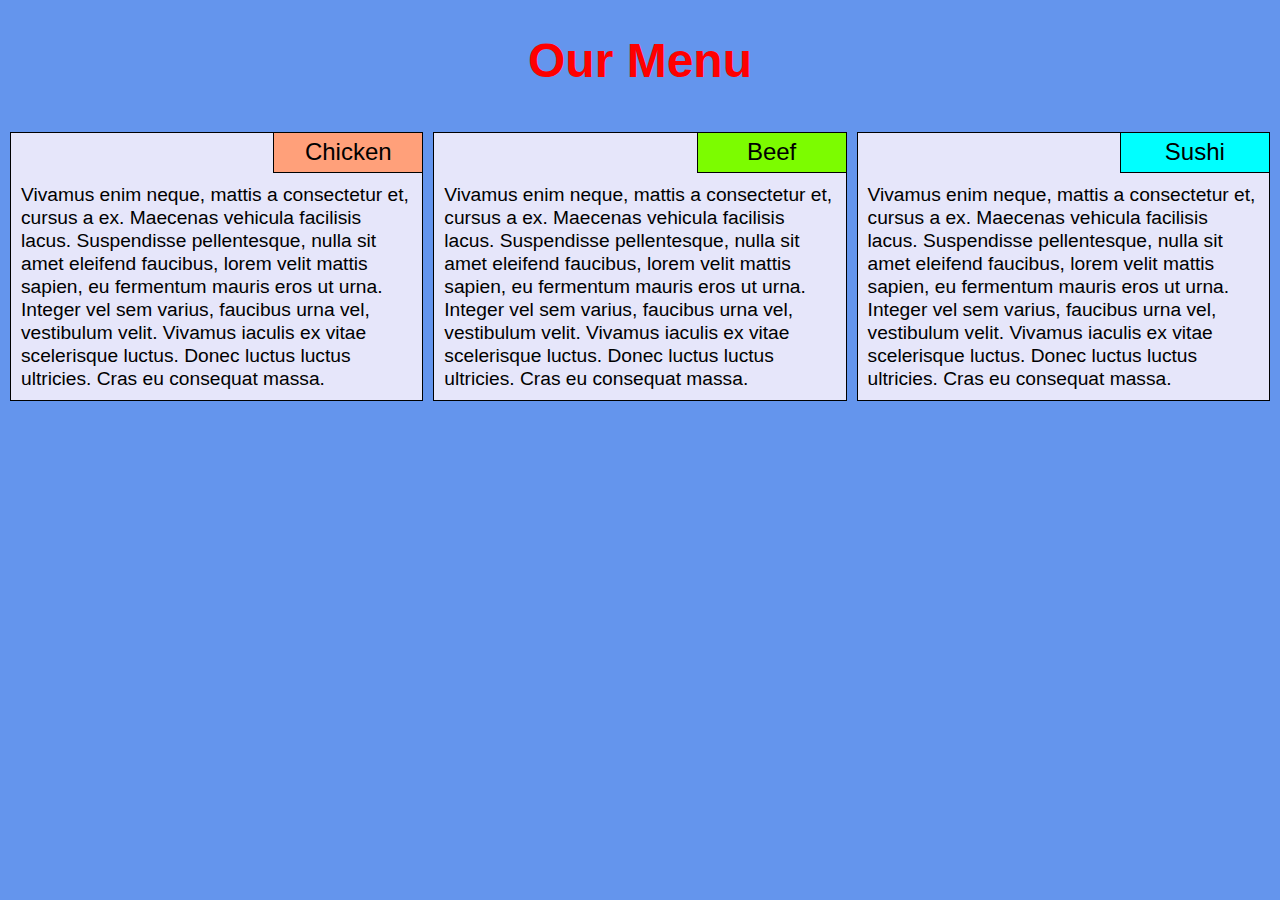
<file: module2-solution/index.html>
<!DOCTYPE html>
<html>
<head>
    <title>Assignment 2</title>
    <meta charset="utf-8" name="viewport" content="width-device-width,initial-scale=1">
    <link rel="stylesheet" href="css/style.css">
</head>
    
<body>
    <h1>Our Menu</h1>
    
    <div class="row">
        
    <div class="container col-lg-4 col-md-6 col-sm-12">
        <div class="a">
        <section>
        <div id="chicken"  class="sec-title">
            Chicken
        </div>
        <p>
            Vivamus enim neque, mattis a consectetur et, cursus a ex. Maecenas vehicula facilisis lacus. Suspendisse pellentesque, nulla sit amet eleifend faucibus, lorem velit mattis sapien, eu fermentum mauris eros ut urna. Integer vel sem varius, faucibus urna vel, vestibulum velit. Vivamus iaculis ex vitae scelerisque luctus. Donec luctus luctus ultricies. Cras eu consequat massa. 
        </p>
        </section>
        </div>
    </div>
        
    <div class="container col-lg-4 col-md-6 col-sm-12">
        <div class="a">
        <section>
        <div id="beef" class="sec-title">
           Beef
        </div>
        <p>
            Vivamus enim neque, mattis a consectetur et, cursus a ex. Maecenas vehicula facilisis lacus. Suspendisse pellentesque, nulla sit amet eleifend faucibus, lorem velit mattis sapien, eu fermentum mauris eros ut urna. Integer vel sem varius, faucibus urna vel, vestibulum velit. Vivamus iaculis ex vitae scelerisque luctus. Donec luctus luctus ultricies. Cras eu consequat massa. 
        </p>
        </section>
        </div>
    </div>
        
    <div class="container col-lg-4 col-md-12 col-sm-12">
        <div class="a">
        <section>
        <div id="sushi"  class="sec-title">
            Sushi
        </div>
        <p>
            Vivamus enim neque, mattis a consectetur et, cursus a ex. Maecenas vehicula facilisis lacus. Suspendisse pellentesque, nulla sit amet eleifend faucibus, lorem velit mattis sapien, eu fermentum mauris eros ut urna. Integer vel sem varius, faucibus urna vel, vestibulum velit. Vivamus iaculis ex vitae scelerisque luctus. Donec luctus luctus ultricies. Cras eu consequat massa. 
        </p>
        </section>
        </div>
    </div>
        
    </div>    
    
   
</body>
</html>
</file>
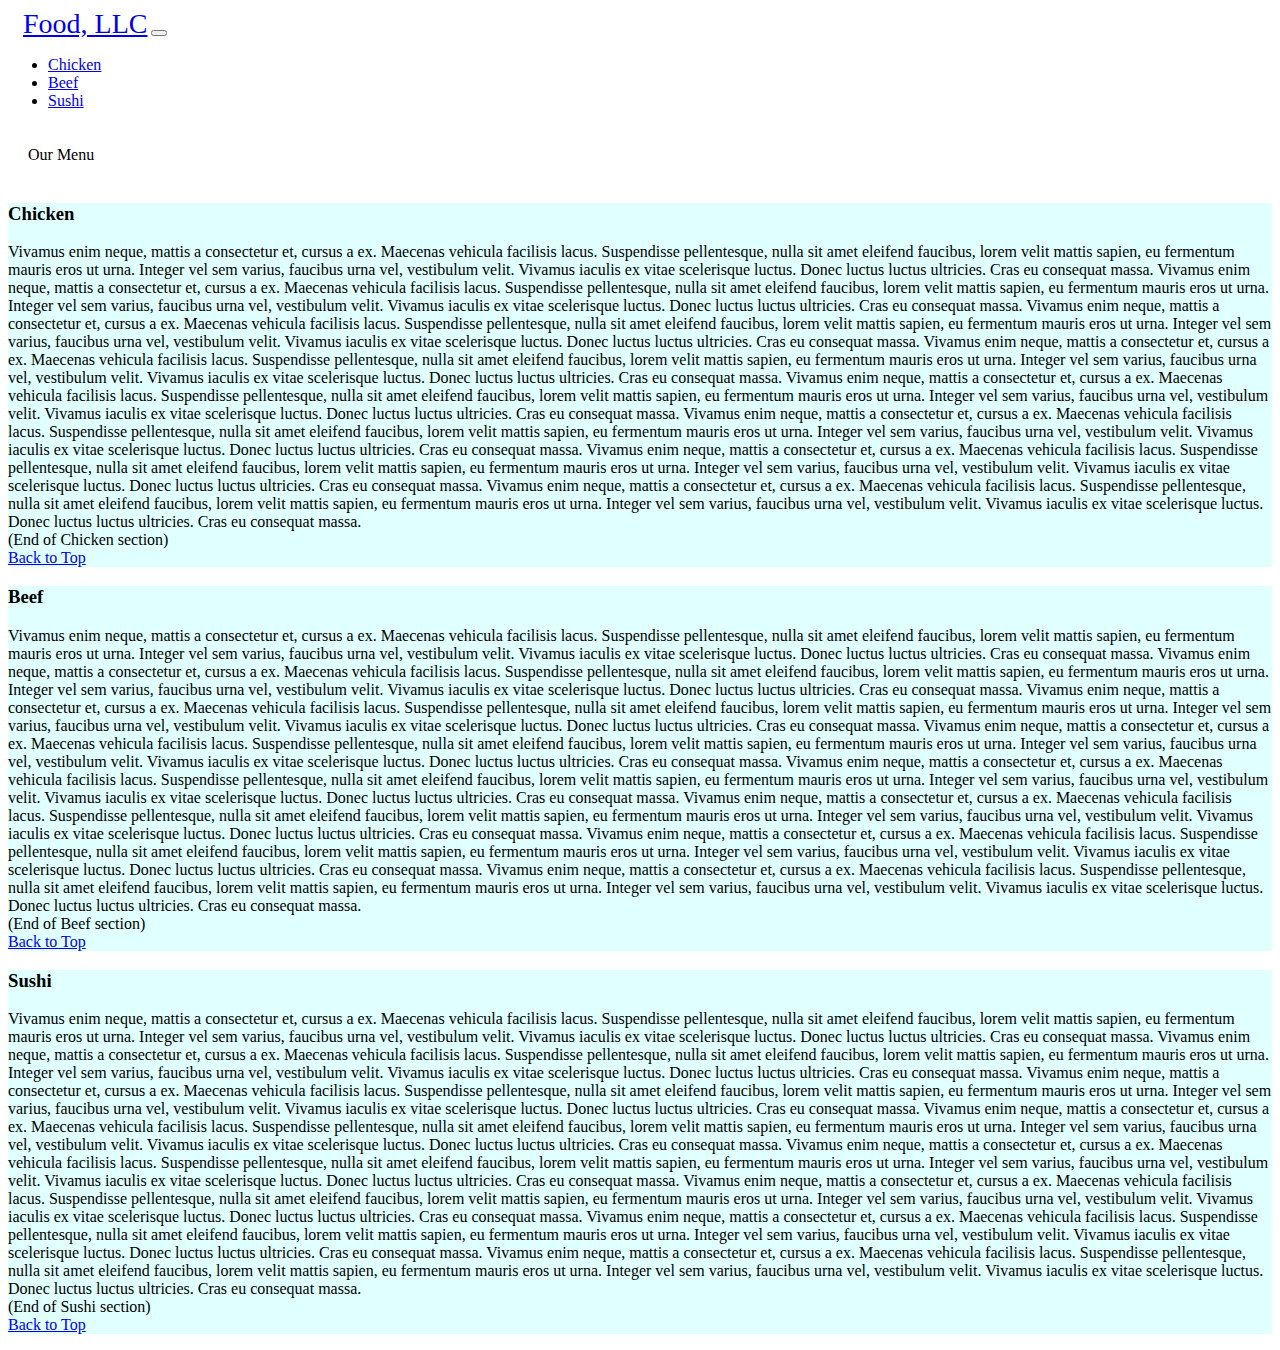
<file: module3-solution/index.html>
<!doctype html>
<html lang="en-us">
	<head>
	   <title>Assignment Solution 3</title>
	   <meta charset="UTF-8">
        <meta http-equiv="X-UA-Compatible" content="IE=edge">
        <meta name="viewport" content="width=device-width, initial-scale=1">
        
        <link rel="stylesheet" href="https://stackpath.bootstrapcdn.com/bootstrap/4.5.0/css/bootstrap.min.css" integrity="sha384-9aIt2nRpC12Uk9gS9baDl411NQApFmC26EwAOH8WgZl5MYYxFfc+NcPb1dKGj7Sk" crossorigin="anonymous">  
        <link rel="stylesheet" href="css/style.css">
        
    </head>
    <body>
        
        <nav class="navbar navbar-expand-lg navbar-dark bg-dark ">
            <a class="navbar-brand" href="#">Food, LLC</a>
            <button class="navbar-toggler d-block d-sm-none" type="button" data-toggle="collapse" data-target="#navbarNav" aria-controls="navbarNav" aria-expanded="false" aria-label="Toggle navigation">
                <span class="navbar-toggler-icon"></span>
            </button>
            
            <div class="collapse navbar-collapse" id="navbarNav">
                <ul class="navbar-nav d-block d-sm-none text-center">
                    <li class="nav-item">
                        <a class="nav-link" href="#chicken">Chicken</a>
                    </li>
                    <li class="nav-item">
                        <a class="nav-link" href="#beef">Beef</a>
                    </li>
                    <li class="nav-item">
                        <a class="nav-link" href="#sushi">Sushi</a>
                    </li>
                </ul>
            </div>
        
        </nav>
        
        <p class="text-center h1">Our Menu</p>
        
        <div class="container">
            <div class="row">
            <div class="col-md-4 col-sm-6 col-xs-12">
                <section class="a">   

                <h3 id="chicken" class="text-center">Chicken</h3>
            <p>
            Vivamus enim neque, mattis a consectetur et, cursus a ex. Maecenas vehicula facilisis lacus. Suspendisse pellentesque, nulla sit amet eleifend faucibus, lorem velit mattis sapien, eu fermentum mauris eros ut urna. Integer vel sem varius, faucibus urna vel, vestibulum velit. Vivamus iaculis ex vitae scelerisque luctus. Donec luctus luctus ultricies. Cras eu consequat massa. Vivamus enim neque, mattis a consectetur et, cursus a ex. Maecenas vehicula facilisis lacus. Suspendisse pellentesque, nulla sit amet eleifend faucibus, lorem velit mattis sapien, eu fermentum mauris eros ut urna. Integer vel sem varius, faucibus urna vel, vestibulum velit. Vivamus iaculis ex vitae scelerisque luctus. Donec luctus luctus ultricies. Cras eu consequat massa. Vivamus enim neque, mattis a consectetur et, cursus a ex. Maecenas vehicula facilisis lacus. Suspendisse pellentesque, nulla sit amet eleifend faucibus, lorem velit mattis sapien, eu fermentum mauris eros ut urna. Integer vel sem varius, faucibus urna vel, vestibulum velit. Vivamus iaculis ex vitae scelerisque luctus. Donec luctus luctus ultricies. Cras eu consequat massa. Vivamus enim neque, mattis a consectetur et, cursus a ex. Maecenas vehicula facilisis lacus. Suspendisse pellentesque, nulla sit amet eleifend faucibus, lorem velit mattis sapien, eu fermentum mauris eros ut urna. Integer vel sem varius, faucibus urna vel, vestibulum velit. Vivamus iaculis ex vitae scelerisque luctus. Donec luctus luctus ultricies. Cras eu consequat massa. Vivamus enim neque, mattis a consectetur et, cursus a ex. Maecenas vehicula facilisis lacus. Suspendisse pellentesque, nulla sit amet eleifend faucibus, lorem velit mattis sapien, eu fermentum mauris eros ut urna. Integer vel sem varius, faucibus urna vel, vestibulum velit. Vivamus iaculis ex vitae scelerisque luctus. Donec luctus luctus ultricies. Cras eu consequat massa. Vivamus enim neque, mattis a consectetur et, cursus a ex. Maecenas vehicula facilisis lacus. Suspendisse pellentesque, nulla sit amet eleifend faucibus, lorem velit mattis sapien, eu fermentum mauris eros ut urna. Integer vel sem varius, faucibus urna vel, vestibulum velit. Vivamus iaculis ex vitae scelerisque luctus. Donec luctus luctus ultricies. Cras eu consequat massa. Vivamus enim neque, mattis a consectetur et, cursus a ex. Maecenas vehicula facilisis lacus. Suspendisse pellentesque, nulla sit amet eleifend faucibus, lorem velit mattis sapien, eu fermentum mauris eros ut urna. Integer vel sem varius, faucibus urna vel, vestibulum velit. Vivamus iaculis ex vitae scelerisque luctus. Donec luctus luctus ultricies. Cras eu consequat massa. Vivamus enim neque, mattis a consectetur et, cursus a ex. Maecenas vehicula facilisis lacus. Suspendisse pellentesque, nulla sit amet eleifend faucibus, lorem velit mattis sapien, eu fermentum mauris eros ut urna. Integer vel sem varius, faucibus urna vel, vestibulum velit. Vivamus iaculis ex vitae scelerisque luctus. Donec luctus luctus ultricies. Cras eu consequat massa.<br>
            (End of Chicken section)<br><a href="#chicken">Back to Top</a>
            </p>
                </section>
            </div>
            
                
            
            <div class="col-md-4 col-sm-6 col-xs-12">
                <section class="a">  
                <h3 id="beef" class="text-center">Beef</h3>
            <p>
            Vivamus enim neque, mattis a consectetur et, cursus a ex. Maecenas vehicula facilisis lacus. Suspendisse pellentesque, nulla sit amet eleifend faucibus, lorem velit mattis sapien, eu fermentum mauris eros ut urna. Integer vel sem varius, faucibus urna vel, vestibulum velit. Vivamus iaculis ex vitae scelerisque luctus. Donec luctus luctus ultricies. Cras eu consequat massa. Vivamus enim neque, mattis a consectetur et, cursus a ex. Maecenas vehicula facilisis lacus. Suspendisse pellentesque, nulla sit amet eleifend faucibus, lorem velit mattis sapien, eu fermentum mauris eros ut urna. Integer vel sem varius, faucibus urna vel, vestibulum velit. Vivamus iaculis ex vitae scelerisque luctus. Donec luctus luctus ultricies. Cras eu consequat massa. Vivamus enim neque, mattis a consectetur et, cursus a ex. Maecenas vehicula facilisis lacus. Suspendisse pellentesque, nulla sit amet eleifend faucibus, lorem velit mattis sapien, eu fermentum mauris eros ut urna. Integer vel sem varius, faucibus urna vel, vestibulum velit. Vivamus iaculis ex vitae scelerisque luctus. Donec luctus luctus ultricies. Cras eu consequat massa. Vivamus enim neque, mattis a consectetur et, cursus a ex. Maecenas vehicula facilisis lacus. Suspendisse pellentesque, nulla sit amet eleifend faucibus, lorem velit mattis sapien, eu fermentum mauris eros ut urna. Integer vel sem varius, faucibus urna vel, vestibulum velit. Vivamus iaculis ex vitae scelerisque luctus. Donec luctus luctus ultricies. Cras eu consequat massa. Vivamus enim neque, mattis a consectetur et, cursus a ex. Maecenas vehicula facilisis lacus. Suspendisse pellentesque, nulla sit amet eleifend faucibus, lorem velit mattis sapien, eu fermentum mauris eros ut urna. Integer vel sem varius, faucibus urna vel, vestibulum velit. Vivamus iaculis ex vitae scelerisque luctus. Donec luctus luctus ultricies. Cras eu consequat massa. Vivamus enim neque, mattis a consectetur et, cursus a ex. Maecenas vehicula facilisis lacus. Suspendisse pellentesque, nulla sit amet eleifend faucibus, lorem velit mattis sapien, eu fermentum mauris eros ut urna. Integer vel sem varius, faucibus urna vel, vestibulum velit. Vivamus iaculis ex vitae scelerisque luctus. Donec luctus luctus ultricies. Cras eu consequat massa. Vivamus enim neque, mattis a consectetur et, cursus a ex. Maecenas vehicula facilisis lacus. Suspendisse pellentesque, nulla sit amet eleifend faucibus, lorem velit mattis sapien, eu fermentum mauris eros ut urna. Integer vel sem varius, faucibus urna vel, vestibulum velit. Vivamus iaculis ex vitae scelerisque luctus. Donec luctus luctus ultricies. Cras eu consequat massa. Vivamus enim neque, mattis a consectetur et, cursus a ex. Maecenas vehicula facilisis lacus. Suspendisse pellentesque, nulla sit amet eleifend faucibus, lorem velit mattis sapien, eu fermentum mauris eros ut urna. Integer vel sem varius, faucibus urna vel, vestibulum velit. Vivamus iaculis ex vitae scelerisque luctus. Donec luctus luctus ultricies. Cras eu consequat massa.<br>
            (End of Beef section)<br><a href="#beef">Back to Top</a>
            </p>
                </section>
            </div>
            
            
            <div class="col-md-4 col-sm-12 col-xs-12">
                <section class="a">  
                <h3 id="sushi" class="text-center">Sushi</h3>
            <p>
            Vivamus enim neque, mattis a consectetur et, cursus a ex. Maecenas vehicula facilisis lacus. Suspendisse pellentesque, nulla sit amet eleifend faucibus, lorem velit mattis sapien, eu fermentum mauris eros ut urna. Integer vel sem varius, faucibus urna vel, vestibulum velit. Vivamus iaculis ex vitae scelerisque luctus. Donec luctus luctus ultricies. Cras eu consequat massa. Vivamus enim neque, mattis a consectetur et, cursus a ex. Maecenas vehicula facilisis lacus. Suspendisse pellentesque, nulla sit amet eleifend faucibus, lorem velit mattis sapien, eu fermentum mauris eros ut urna. Integer vel sem varius, faucibus urna vel, vestibulum velit. Vivamus iaculis ex vitae scelerisque luctus. Donec luctus luctus ultricies. Cras eu consequat massa. Vivamus enim neque, mattis a consectetur et, cursus a ex. Maecenas vehicula facilisis lacus. Suspendisse pellentesque, nulla sit amet eleifend faucibus, lorem velit mattis sapien, eu fermentum mauris eros ut urna. Integer vel sem varius, faucibus urna vel, vestibulum velit. Vivamus iaculis ex vitae scelerisque luctus. Donec luctus luctus ultricies. Cras eu consequat massa. Vivamus enim neque, mattis a consectetur et, cursus a ex. Maecenas vehicula facilisis lacus. Suspendisse pellentesque, nulla sit amet eleifend faucibus, lorem velit mattis sapien, eu fermentum mauris eros ut urna. Integer vel sem varius, faucibus urna vel, vestibulum velit. Vivamus iaculis ex vitae scelerisque luctus. Donec luctus luctus ultricies. Cras eu consequat massa. Vivamus enim neque, mattis a consectetur et, cursus a ex. Maecenas vehicula facilisis lacus. Suspendisse pellentesque, nulla sit amet eleifend faucibus, lorem velit mattis sapien, eu fermentum mauris eros ut urna. Integer vel sem varius, faucibus urna vel, vestibulum velit. Vivamus iaculis ex vitae scelerisque luctus. Donec luctus luctus ultricies. Cras eu consequat massa. Vivamus enim neque, mattis a consectetur et, cursus a ex. Maecenas vehicula facilisis lacus. Suspendisse pellentesque, nulla sit amet eleifend faucibus, lorem velit mattis sapien, eu fermentum mauris eros ut urna. Integer vel sem varius, faucibus urna vel, vestibulum velit. Vivamus iaculis ex vitae scelerisque luctus. Donec luctus luctus ultricies. Cras eu consequat massa. Vivamus enim neque, mattis a consectetur et, cursus a ex. Maecenas vehicula facilisis lacus. Suspendisse pellentesque, nulla sit amet eleifend faucibus, lorem velit mattis sapien, eu fermentum mauris eros ut urna. Integer vel sem varius, faucibus urna vel, vestibulum velit. Vivamus iaculis ex vitae scelerisque luctus. Donec luctus luctus ultricies. Cras eu consequat massa. Vivamus enim neque, mattis a consectetur et, cursus a ex. Maecenas vehicula facilisis lacus. Suspendisse pellentesque, nulla sit amet eleifend faucibus, lorem velit mattis sapien, eu fermentum mauris eros ut urna. Integer vel sem varius, faucibus urna vel, vestibulum velit. Vivamus iaculis ex vitae scelerisque luctus. Donec luctus luctus ultricies. Cras eu consequat massa.<br>
            (End of Sushi section)<br><a href="#sushi">Back to Top</a>
            </p>
                </section>
        </div>
                
            </div>
        </div>    
        
    
        
        
        <script src="../js/jquery-3.5.1.min.js"></script>
        <script src="../js/bootstrap.min.js"></script>
        
        
    </body>
</html>
</file>
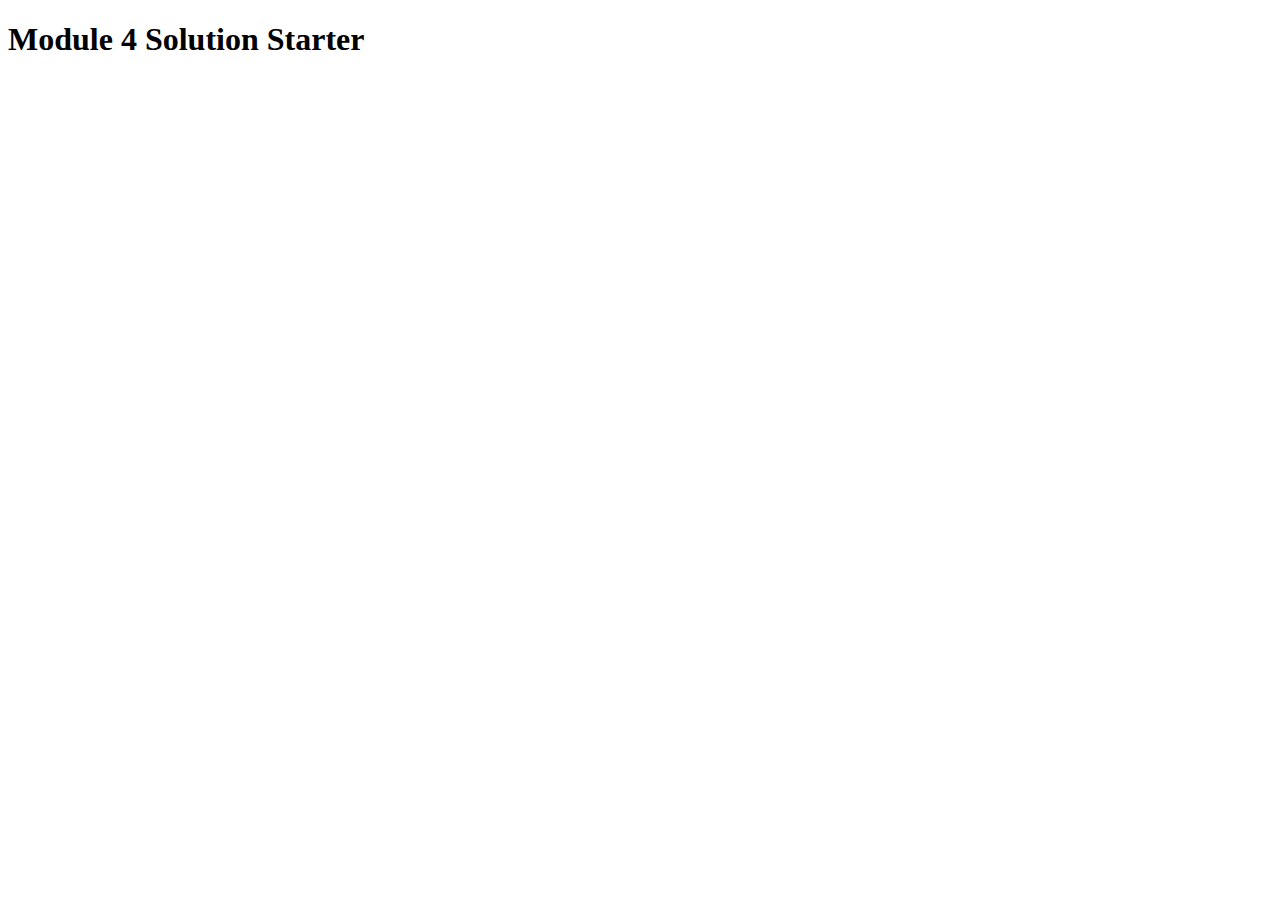
<file: module4-solution/index.html>
<!DOCTYPE html>
<html>
<head>
  <meta charset="utf-8">
  <title>Module 4 Solution Starter</title>
  <script>
    var names = []; // DO NOT REMOVE
  </script>
  <script src="SpeakHello.js"></script>
  <script src="SpeakGoodBye.js"></script>
  <script src="script.js"></script>
</head>
<body>
  <h1>Module 4 Solution Starter</h1>
</body>
</html>
</file>
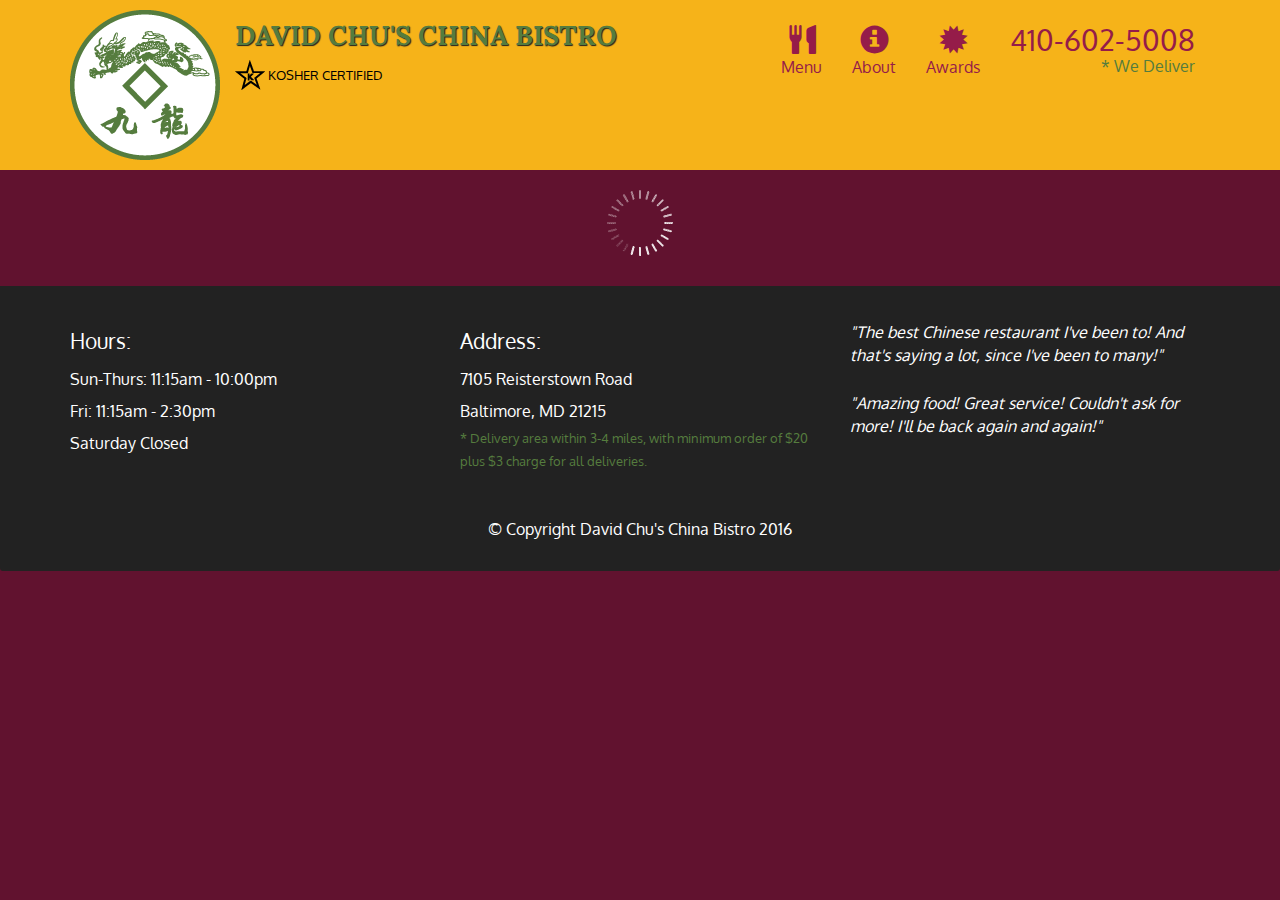
<file: module5-solution/index.html>
<!doctype html>
<html lang="en">
  <head>
    <meta charset="utf-8">
    <meta http-equiv="X-UA-Compatible" content="IE=edge">
    <meta name="viewport" content="width=device-width, initial-scale=1">
    <title>David Chu's China Bistro</title>
    <link rel="stylesheet" href="css/bootstrap.min.css">
    <link rel="stylesheet" href="css/styles.css">
    <link href='https://fonts.googleapis.com/css?family=Oxygen:400,300,700' rel='stylesheet' type='text/css'>
    <link href='https://fonts.googleapis.com/css?family=Lora' rel='stylesheet' type='text/css'>
  </head>
<body>
  <header>
    <nav id="header-nav" class="navbar navbar-default">
      <div class="container">
        <div class="navbar-header">
          <a href="index.html" class="pull-left visible-md visible-lg">
            <div id="logo-img" alt="Logo image"></div>
          </a>

          <div class="navbar-brand">
            <a href="index.html"><h1>David Chu's China Bistro</h1></a>
            <p>
              <img src="images/star-k-logo.png" alt="Kosher certification">
              <span>Kosher Certified</span>
            </p>
          </div>

          <button id="navbarToggle" type="button" class="navbar-toggle collapsed" data-toggle="collapse" data-target="#collapsable-nav" aria-expanded="false">
            <span class="sr-only">Toggle navigation</span>
            <span class="icon-bar"></span>
            <span class="icon-bar"></span>
            <span class="icon-bar"></span>
          </button>
        </div>
        
        <div id="collapsable-nav" class="collapse navbar-collapse">
           <ul id="nav-list" class="nav navbar-nav navbar-right">
            <li id="navHomeButton" class="visible-xs active">
              <a href="index.html">
                <span class="glyphicon glyphicon-home"></span> Home</a>
            </li>
            <li id="navMenuButton">
              <a href="#" onclick="$dc.loadMenuCategories();">
                <span class="glyphicon glyphicon-cutlery"></span><br class="hidden-xs"> Menu</a>
            </li>
            <li>
              <a href="#">
                <span class="glyphicon glyphicon-info-sign"></span><br class="hidden-xs"> About</a>
            </li>
            <li>
              <a href="#">
                <span class="glyphicon glyphicon-certificate"></span><br class="hidden-xs"> Awards</a>
            </li>
            <li id="phone" class="hidden-xs">
              <a href="tel:410-602-5008">
                <span>410-602-5008</span></a><div>* We Deliver</div>
            </li>
          </ul><!-- #nav-list -->
        </div><!-- .collapse .navbar-collapse -->
      </div><!-- .container -->
    </nav><!-- #header-nav -->
  </header>

  <div id="call-btn" class="visible-xs">
    <a class="btn" href="tel:410-602-5008">
    <span class="glyphicon glyphicon-earphone"></span>
    410-602-5008
    </a>
  </div>
  <div id="xs-deliver" class="text-center visible-xs">* We Deliver</div>

  <div id="main-content" class="container"></div>

  <footer class="panel-footer">
    <div class="container">
      <div class="row">
        <section id="hours" class="col-sm-4">
          <span>Hours:</span><br>
          Sun-Thurs: 11:15am - 10:00pm<br>
          Fri: 11:15am - 2:30pm<br>
          Saturday Closed
          <hr class="visible-xs">
        </section>
        <section id="address" class="col-sm-4">
          <span>Address:</span><br>
          7105 Reisterstown Road<br>
          Baltimore, MD 21215
          <p>* Delivery area within 3-4 miles, with minimum order of $20 plus $3 charge for all deliveries.</p>
          <hr class="visible-xs">
        </section>
        <section id="testimonials" class="col-sm-4">
          <p>"The best Chinese restaurant I've been to! And that's saying a lot, since I've been to many!"</p>
          <p>"Amazing food! Great service! Couldn't ask for more! I'll be back again and again!"</p>
        </section>
      </div>
      <div class="text-center">&copy; Copyright David Chu's China Bistro 2016</div>
    </div>
  </footer>

  <!-- jQuery (Bootstrap JS plugins depend on it) -->
  <script src="js/jquery-2.1.4.min.js"></script>
  <script src="js/bootstrap.min.js"></script>
  <script src="js/ajax-utils.js"></script>
  <script src="js/script.js"></script>
</body>
</html>
</file>
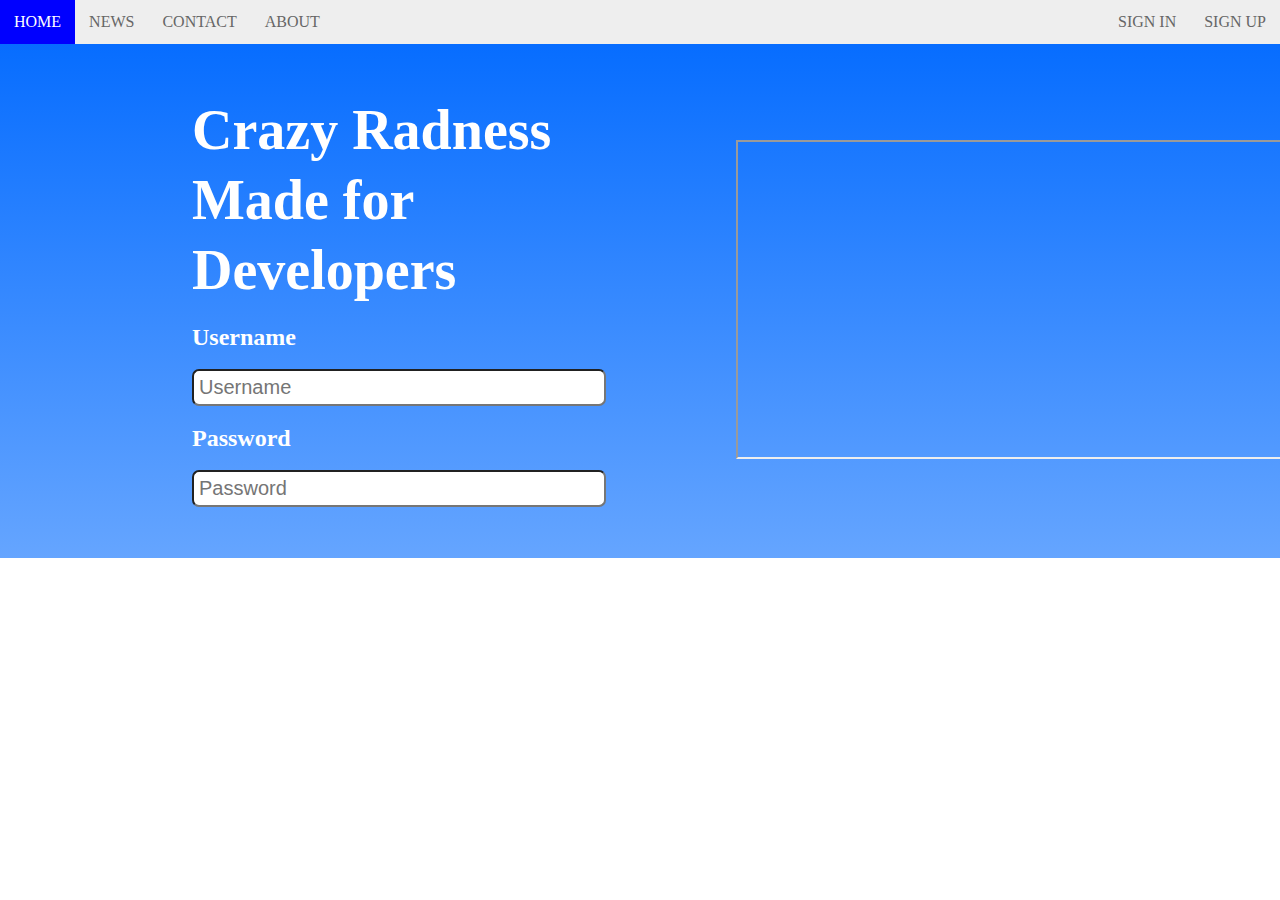
<file: site/index.html>
<!doctype html>
<html lang="en">

<head>
    <title>My Css Website</title>
    <link rel="stylesheet" href="style.css">
</head>
    
<body>
    <nav>
        <ul class="topnav" id="dropdownClick">
            <li><a href="#home">Home</a></li>
            <li><a href="#news">News</a></li>
            <li><a href="#contact">Contact</a></li>
            <li><a href="#about">About</a></li>
            <li class="topnav-right"><a href="#signup">Sign Up</a></li>
            <li class="topnav-right"><a href="#signin">Sign In</a></li>
            <li class="dropdownIcon"><a href="javascript:void(0);" onclick="dropdownMenu()">&#9776;</a></li>
              
        </ul>
    </nav>
    
    
    <div class="container" id="section-1-gradient">
        <div class="row">
            <div class="col-6">
                <div class="leftside-col">
                    <h1 class="large">Crazy Radness</h1>
                    <h1 class="large">Made for Developers</h1>
                </div>
                <form>
                    <div class="leftside-col">
                        <h2>Username</h2>
                        <input class="inputbox" name="username" type="text" placeholder="Username">
                        <h2>Password</h2>
                        <input class="inputbox" name="password" type="text" placeholder="Password">
                    </div>
                </form>
            </div>
            
            
            <div class="col-6">
                <div class="rightside-col">
                    <div class="videoContainer">
                        <iframe width="560" height="315" frameborder="1">
                        </iframe>
                    </div>
                </div>
            </div>
        </div>
    </div>
    
    
    
    <script>
        function dropdownMenu(){
            var x = document.getElementById("dropdownClick");
            if(x.className == "topnav"){
                x.className += " responsive";
                /* change topnave to topnav.responsive*/
            }
            else{
                x.className = "topnav";
            }
        }
    </script>
    
</body>    

</html>
</file>
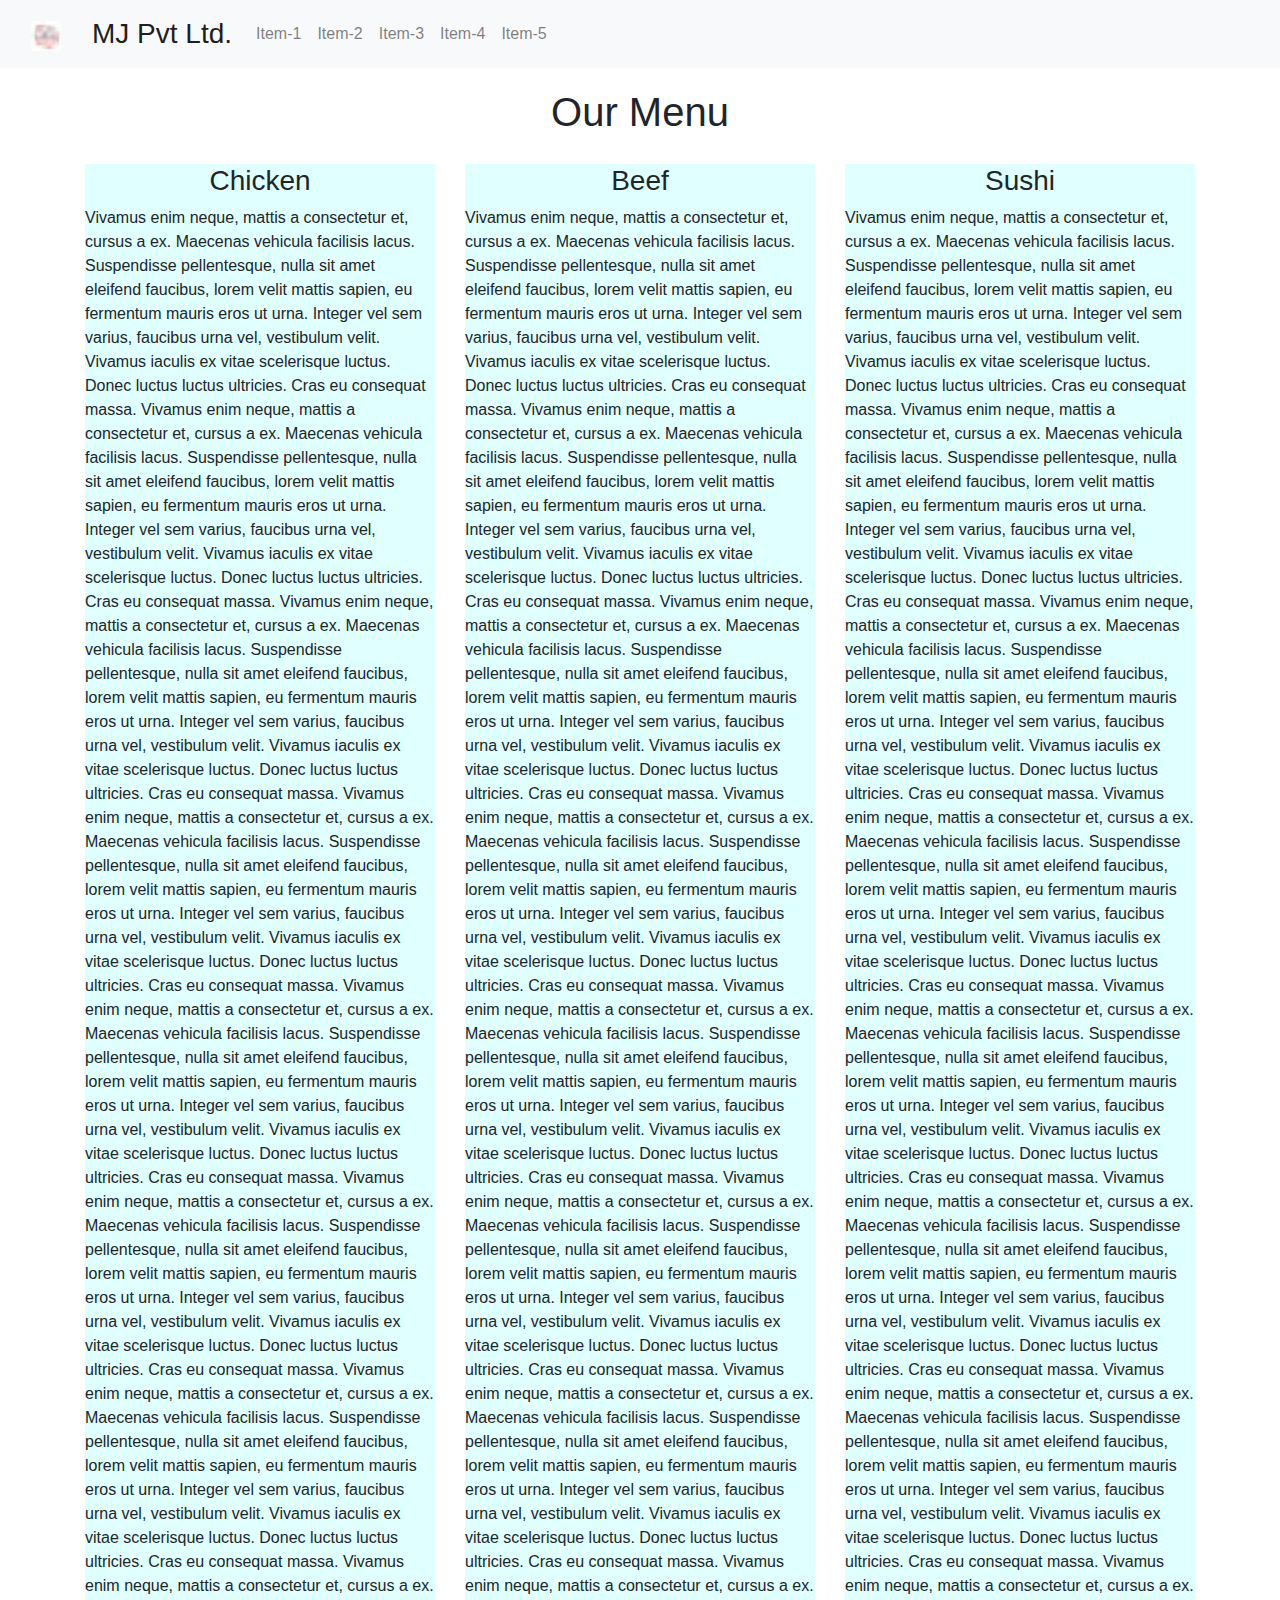
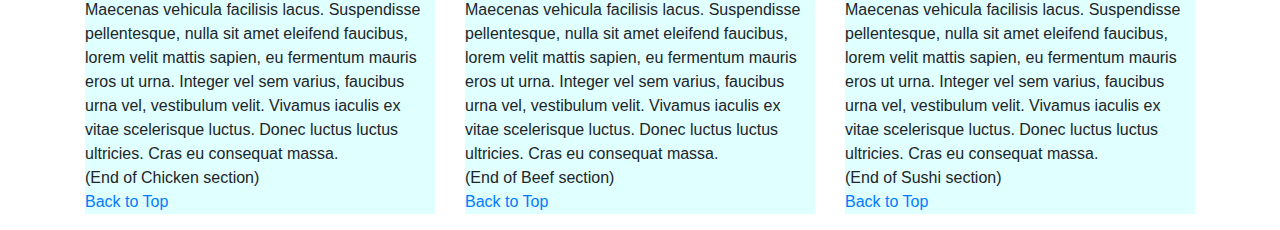
<file: Website/index.html>
<!doctype html>
<html lang="en-us">
	<head>
	   <title>Restaurant</title>
	   <meta charset="UTF-8">
        <meta http-equiv="X-UA-Compatible" content="IE=edge">
        <meta name="viewport" content="width=device-width, initial-scale=1">
        
        <link rel="stylesheet" href="../css/bootstrap.min.css">  
        <link rel="stylesheet" href="css/style.css">
        
    </head>
    <body>
        
        <nav class="navbar navbar-expand-lg navbar-light bg-light">
            <a class="navbar-brand" href="#">
            <img src="../restuarant/logo.jpg" width="30" height="30" alt="logo" loading="lazy">
            </a>
            <a class="navbar-brand" href="#">MJ Pvt Ltd.</a>
            <button class="navbar-toggler d-block d-md-none" type="button" data-toggle="collapse" data-target="#navBarNav" aria-controls="navBarNav" aria-expanded="false" aria-label="Toggle Navigation">
                <span class="navbar-toggler-icon"></span>
            </button>
            
            <div class="collapse navbar-collapse" id="navBarNav">
                <ul class="navbar-nav text-center mr-auto">
                    <li class="nav-item">
                        <a class="nav-link" href="#">Item-1</a>
                    </li>
                    <li class="nav-item">
                        <a class="nav-link" href="#">Item-2</a>
                    </li>
                    <li class="nav-item">
                        <a class="nav-link" href="#">Item-3</a>
                    </li>
                    <li class="nav-item">
                        <a class="nav-link" href="#">Item-4</a>
                    </li>
                    <li class="nav-item">
                        <a class="nav-link" href="#">Item-5</a>
                    </li>
                </ul>
            </div>
        </nav>
        
        <p class="text-center h1">Our Menu</p>
        
        <div class="container">
            <div class="row">
            <div class="col-md-4 col-sm-6 col-xs-12">
                <section class="a">   

                <h3 id="chicken" class="text-center">Chicken</h3>
            <p>
            Vivamus enim neque, mattis a consectetur et, cursus a ex. Maecenas vehicula facilisis lacus. Suspendisse pellentesque, nulla sit amet eleifend faucibus, lorem velit mattis sapien, eu fermentum mauris eros ut urna. Integer vel sem varius, faucibus urna vel, vestibulum velit. Vivamus iaculis ex vitae scelerisque luctus. Donec luctus luctus ultricies. Cras eu consequat massa. Vivamus enim neque, mattis a consectetur et, cursus a ex. Maecenas vehicula facilisis lacus. Suspendisse pellentesque, nulla sit amet eleifend faucibus, lorem velit mattis sapien, eu fermentum mauris eros ut urna. Integer vel sem varius, faucibus urna vel, vestibulum velit. Vivamus iaculis ex vitae scelerisque luctus. Donec luctus luctus ultricies. Cras eu consequat massa. Vivamus enim neque, mattis a consectetur et, cursus a ex. Maecenas vehicula facilisis lacus. Suspendisse pellentesque, nulla sit amet eleifend faucibus, lorem velit mattis sapien, eu fermentum mauris eros ut urna. Integer vel sem varius, faucibus urna vel, vestibulum velit. Vivamus iaculis ex vitae scelerisque luctus. Donec luctus luctus ultricies. Cras eu consequat massa. Vivamus enim neque, mattis a consectetur et, cursus a ex. Maecenas vehicula facilisis lacus. Suspendisse pellentesque, nulla sit amet eleifend faucibus, lorem velit mattis sapien, eu fermentum mauris eros ut urna. Integer vel sem varius, faucibus urna vel, vestibulum velit. Vivamus iaculis ex vitae scelerisque luctus. Donec luctus luctus ultricies. Cras eu consequat massa. Vivamus enim neque, mattis a consectetur et, cursus a ex. Maecenas vehicula facilisis lacus. Suspendisse pellentesque, nulla sit amet eleifend faucibus, lorem velit mattis sapien, eu fermentum mauris eros ut urna. Integer vel sem varius, faucibus urna vel, vestibulum velit. Vivamus iaculis ex vitae scelerisque luctus. Donec luctus luctus ultricies. Cras eu consequat massa. Vivamus enim neque, mattis a consectetur et, cursus a ex. Maecenas vehicula facilisis lacus. Suspendisse pellentesque, nulla sit amet eleifend faucibus, lorem velit mattis sapien, eu fermentum mauris eros ut urna. Integer vel sem varius, faucibus urna vel, vestibulum velit. Vivamus iaculis ex vitae scelerisque luctus. Donec luctus luctus ultricies. Cras eu consequat massa. Vivamus enim neque, mattis a consectetur et, cursus a ex. Maecenas vehicula facilisis lacus. Suspendisse pellentesque, nulla sit amet eleifend faucibus, lorem velit mattis sapien, eu fermentum mauris eros ut urna. Integer vel sem varius, faucibus urna vel, vestibulum velit. Vivamus iaculis ex vitae scelerisque luctus. Donec luctus luctus ultricies. Cras eu consequat massa. Vivamus enim neque, mattis a consectetur et, cursus a ex. Maecenas vehicula facilisis lacus. Suspendisse pellentesque, nulla sit amet eleifend faucibus, lorem velit mattis sapien, eu fermentum mauris eros ut urna. Integer vel sem varius, faucibus urna vel, vestibulum velit. Vivamus iaculis ex vitae scelerisque luctus. Donec luctus luctus ultricies. Cras eu consequat massa.<br>
            (End of Chicken section)<br><a href="#chicken">Back to Top</a>
            </p>
                </section>
            </div>
            
                
            
            <div class="col-md-4 col-sm-6 col-xs-12">
                <section class="a">  
                <h3 id="beef" class="text-center">Beef</h3>
            <p>
            Vivamus enim neque, mattis a consectetur et, cursus a ex. Maecenas vehicula facilisis lacus. Suspendisse pellentesque, nulla sit amet eleifend faucibus, lorem velit mattis sapien, eu fermentum mauris eros ut urna. Integer vel sem varius, faucibus urna vel, vestibulum velit. Vivamus iaculis ex vitae scelerisque luctus. Donec luctus luctus ultricies. Cras eu consequat massa. Vivamus enim neque, mattis a consectetur et, cursus a ex. Maecenas vehicula facilisis lacus. Suspendisse pellentesque, nulla sit amet eleifend faucibus, lorem velit mattis sapien, eu fermentum mauris eros ut urna. Integer vel sem varius, faucibus urna vel, vestibulum velit. Vivamus iaculis ex vitae scelerisque luctus. Donec luctus luctus ultricies. Cras eu consequat massa. Vivamus enim neque, mattis a consectetur et, cursus a ex. Maecenas vehicula facilisis lacus. Suspendisse pellentesque, nulla sit amet eleifend faucibus, lorem velit mattis sapien, eu fermentum mauris eros ut urna. Integer vel sem varius, faucibus urna vel, vestibulum velit. Vivamus iaculis ex vitae scelerisque luctus. Donec luctus luctus ultricies. Cras eu consequat massa. Vivamus enim neque, mattis a consectetur et, cursus a ex. Maecenas vehicula facilisis lacus. Suspendisse pellentesque, nulla sit amet eleifend faucibus, lorem velit mattis sapien, eu fermentum mauris eros ut urna. Integer vel sem varius, faucibus urna vel, vestibulum velit. Vivamus iaculis ex vitae scelerisque luctus. Donec luctus luctus ultricies. Cras eu consequat massa. Vivamus enim neque, mattis a consectetur et, cursus a ex. Maecenas vehicula facilisis lacus. Suspendisse pellentesque, nulla sit amet eleifend faucibus, lorem velit mattis sapien, eu fermentum mauris eros ut urna. Integer vel sem varius, faucibus urna vel, vestibulum velit. Vivamus iaculis ex vitae scelerisque luctus. Donec luctus luctus ultricies. Cras eu consequat massa. Vivamus enim neque, mattis a consectetur et, cursus a ex. Maecenas vehicula facilisis lacus. Suspendisse pellentesque, nulla sit amet eleifend faucibus, lorem velit mattis sapien, eu fermentum mauris eros ut urna. Integer vel sem varius, faucibus urna vel, vestibulum velit. Vivamus iaculis ex vitae scelerisque luctus. Donec luctus luctus ultricies. Cras eu consequat massa. Vivamus enim neque, mattis a consectetur et, cursus a ex. Maecenas vehicula facilisis lacus. Suspendisse pellentesque, nulla sit amet eleifend faucibus, lorem velit mattis sapien, eu fermentum mauris eros ut urna. Integer vel sem varius, faucibus urna vel, vestibulum velit. Vivamus iaculis ex vitae scelerisque luctus. Donec luctus luctus ultricies. Cras eu consequat massa. Vivamus enim neque, mattis a consectetur et, cursus a ex. Maecenas vehicula facilisis lacus. Suspendisse pellentesque, nulla sit amet eleifend faucibus, lorem velit mattis sapien, eu fermentum mauris eros ut urna. Integer vel sem varius, faucibus urna vel, vestibulum velit. Vivamus iaculis ex vitae scelerisque luctus. Donec luctus luctus ultricies. Cras eu consequat massa.<br>
            (End of Beef section)<br><a href="#beef">Back to Top</a>
            </p>
                </section>
            </div>
            
            
            <div class="col-md-4 col-sm-12 col-xs-12">
                <section class="a">  
                <h3 id="sushi" class="text-center">Sushi</h3>
            <p>
            Vivamus enim neque, mattis a consectetur et, cursus a ex. Maecenas vehicula facilisis lacus. Suspendisse pellentesque, nulla sit amet eleifend faucibus, lorem velit mattis sapien, eu fermentum mauris eros ut urna. Integer vel sem varius, faucibus urna vel, vestibulum velit. Vivamus iaculis ex vitae scelerisque luctus. Donec luctus luctus ultricies. Cras eu consequat massa. Vivamus enim neque, mattis a consectetur et, cursus a ex. Maecenas vehicula facilisis lacus. Suspendisse pellentesque, nulla sit amet eleifend faucibus, lorem velit mattis sapien, eu fermentum mauris eros ut urna. Integer vel sem varius, faucibus urna vel, vestibulum velit. Vivamus iaculis ex vitae scelerisque luctus. Donec luctus luctus ultricies. Cras eu consequat massa. Vivamus enim neque, mattis a consectetur et, cursus a ex. Maecenas vehicula facilisis lacus. Suspendisse pellentesque, nulla sit amet eleifend faucibus, lorem velit mattis sapien, eu fermentum mauris eros ut urna. Integer vel sem varius, faucibus urna vel, vestibulum velit. Vivamus iaculis ex vitae scelerisque luctus. Donec luctus luctus ultricies. Cras eu consequat massa. Vivamus enim neque, mattis a consectetur et, cursus a ex. Maecenas vehicula facilisis lacus. Suspendisse pellentesque, nulla sit amet eleifend faucibus, lorem velit mattis sapien, eu fermentum mauris eros ut urna. Integer vel sem varius, faucibus urna vel, vestibulum velit. Vivamus iaculis ex vitae scelerisque luctus. Donec luctus luctus ultricies. Cras eu consequat massa. Vivamus enim neque, mattis a consectetur et, cursus a ex. Maecenas vehicula facilisis lacus. Suspendisse pellentesque, nulla sit amet eleifend faucibus, lorem velit mattis sapien, eu fermentum mauris eros ut urna. Integer vel sem varius, faucibus urna vel, vestibulum velit. Vivamus iaculis ex vitae scelerisque luctus. Donec luctus luctus ultricies. Cras eu consequat massa. Vivamus enim neque, mattis a consectetur et, cursus a ex. Maecenas vehicula facilisis lacus. Suspendisse pellentesque, nulla sit amet eleifend faucibus, lorem velit mattis sapien, eu fermentum mauris eros ut urna. Integer vel sem varius, faucibus urna vel, vestibulum velit. Vivamus iaculis ex vitae scelerisque luctus. Donec luctus luctus ultricies. Cras eu consequat massa. Vivamus enim neque, mattis a consectetur et, cursus a ex. Maecenas vehicula facilisis lacus. Suspendisse pellentesque, nulla sit amet eleifend faucibus, lorem velit mattis sapien, eu fermentum mauris eros ut urna. Integer vel sem varius, faucibus urna vel, vestibulum velit. Vivamus iaculis ex vitae scelerisque luctus. Donec luctus luctus ultricies. Cras eu consequat massa. Vivamus enim neque, mattis a consectetur et, cursus a ex. Maecenas vehicula facilisis lacus. Suspendisse pellentesque, nulla sit amet eleifend faucibus, lorem velit mattis sapien, eu fermentum mauris eros ut urna. Integer vel sem varius, faucibus urna vel, vestibulum velit. Vivamus iaculis ex vitae scelerisque luctus. Donec luctus luctus ultricies. Cras eu consequat massa.<br>
            (End of Sushi section)<br><a href="#sushi">Back to Top</a>
            </p>
                </section>
        </div>
                
            </div>
        </div>    
        
    
        
        
        <script src="../js/jquery-3.5.1.min.js"></script>
        <script src="../js/bootstrap.min.js"></script>
        
        
    </body>
</html>
</file>
<file: module2-solution/css/style.css>
* {
	box-sizing: border-box;
}

body{
    background-color: cornflowerblue;
    width: 100%;
    line-height: 1.2;
    margin: 0;
    padding: 0;
    overflow: hidden;
    font-family: sans-serif,serif;
}
    
h1{
	color: red;
	text-align: center;
    font-size: 3em; 
}
.row{
    margin-left: 5px;
    margin-right: 5px;
}

.container {
	margin-top: 10px;
	margin-bottom: 10px;
	padding-left: 5px;
    padding-right: 5px;
}

.a{
    position: relative;
}

.a section {
	border:	1px solid black;
	background-color: lavender;
	width: 100%;
	
}

.sec-title{
    border: 1px solid black;
	text-align: center;    
	width: 150px;
    font-size: 150%;
	padding: 5px;
    position: absolute;
    top: 0;
    right: 0;
}

#chicken {
    background-color: lightsalmon;
}
#beef {
	background-color: lawngreen;
}
#sushi {
	background-color: cyan;
}

.row p{
	padding: 10px;
	margin: 40px 0 0;
    font-size: 1.2em;
}

/* Desktop View */

@media (min-width: 992px) {
    .col-lg-1, .col-lg-2, .col-lg-3, .col-lg-4, .col-lg-5, .col-lg-6, .col-lg-7, .col-lg-8, .col-lg-9, .col-lg-10, .col-lg-11, .col-lg-12 {
    float: left;
    }

    .col-lg-1 {
        width: 8.33%;
    }
    .col-lg-2 {
        width: 16.66%;
    }
    .col-lg-3 {
        width: 25%;
    }
    .col-lg-4 {
        width: 33.33%;
    }
    .col-lg-5 {
        width: 41.66%;
    }
    .col-lg-6 {
        width: 50%;
    }
    .col-lg-7 {
        width: 58.33%;
    }
    .col-lg-8 {
        width: 66.66%;
    }
    .col-lg-9 {
        width: 74.99%;
    }
    .col-lg-10 {
        width: 83.33%;
    }
    .col-lg-11 {
        width: 91.66%;
    }
    .col-lg-12 {
        width: 100%;
    }

}

/* Tablet View */

@media (min-width: 768px) and (max-width: 991px){
	.col-md-1, .col-md-2, .col-md-3, .col-md-4,.col-md-5, .col-md-6, .col-md-7, .col-md-8, .col-md-9, .col-md-10, .col-md-11, .col-md-12{
		float: left;
	}
	.col-md-1 {
        width: 8.33%;
    }
    .col-md-2 {
        width: 16.66%;
    }
    .col-md-3 {
        width: 25%;
    }
    .col-md-4 {
        width: 33.33%;
    }
    .col-md-5 {
        width: 41.66%;
    }
    .col-md-6 {
        width: 50%;
    }
    .col-md-7 {
        width: 58.33%;
    }
    .col-md-8 {
        width: 66.66%;
    }
    .col-md-9 {
        width: 74.99%;
    }
    .col-md-10 {
        width: 83.33%;
    }
    .col-md-11 {
        width: 91.66%;
    }
    .col-md-12 {
        width: 100%;
    }
}


/* Mobile view */

@media (max-width: 767px) {
    .col-sm-1, .col-sm-2, .col-sm-3, .col-sm-4, .col-sm-5, .col-sm-6, .col-sm-7, .col-sm-8, .col-sm-9, .col-sm-10, .col-sm-11, .col-sm-12 {
 	  float: left;
    }
    .col-sm-1 {
        width: 8.33%;
    }
    .col-sm-2 {
        width: 16.66%;
    }
    .col-sm-3 {
        width: 25%;
    }
    .col-sm-4 {
        width: 33.33%;
    }
    .col-sm-5 {
        width: 41.66%;
    }
    .col-sm-6 {
        width: 50%;
    }
    .col-sm-7 {
        width: 58.33%;
    }
    .col-sm-8 {
        width: 66.66%;
    }
    .col-sm-9 {
        width: 74.99%;
    }
    .col-sm-10 {
        width: 83.33%;
    }
    .col-sm-11 {
        width: 91.66%;
    }
    .col-sm-12 {
        width: 100%;
    }
  
}
</file>
<file: module3-solution/css/style.css>
.a{
    background-color: lightcyan; 
}
.h1{
    padding: 20px;
}
.navbar-brand{
    font-size: 28px;
    padding-left: 15px;
}
</file>
<file: module5-solution/css/styles.css>
body {
  font-size: 16px;
  color: #fff;
  background-color: #61122f;
  font-family: 'Oxygen', sans-serif;
}

/** HEADER **/
#header-nav {
  background-color: #f6b319;
  border-radius: 0;
  border: 0;
}

#logo-img {
  background: url('../images/restaurant-logo_large.png') no-repeat;
  width: 150px;
  height: 150px;
  margin: 10px 15px 10px 0;
}

.navbar-brand {
  padding-top: 25px;
}
.navbar-brand h1 { /* Restaurant name */
  font-family: 'Lora', serif;
  color: #557c3e;
  font-size: 1.5em;
  text-transform: uppercase;
  font-weight: bold;
  text-shadow: 1px 1px 1px #222;
  margin-top: 0;
  margin-bottom: 0;
  line-height: .75;
}
.navbar-brand a:hover, .navbar-brand a:focus {
  text-decoration: none;
}
.navbar-brand p { /* Kosher cert */
  color: #000;
  text-transform: uppercase;
  font-size: .7em;
  margin-top: 15px;
}
.navbar-brand p span { /* Star-K */
  vertical-align: middle;
}

#nav-list {
  margin-top: 10px;
}
#nav-list a {
  color: #951C49;
  text-align: center;
}
#nav-list a:hover {
  background: #E7E7E7;
}
#nav-list a span {
  font-size: 1.8em;
}

#phone {
  margin-top: 5px;
}
#phone a { /* Phone number */
  text-align: right;
  padding-bottom: 0;
}
#phone div { /* We Deliver */
  color: #557c3e;
  text-align: right;
  padding-right: 15px;
}

.navbar-header button.navbar-toggle, .navbar-header .icon-bar {
  border: 1px solid #61122f;
}
.navbar-header button.navbar-toggle {
  clear: both;
  margin-top: -30px;
}
/* END HEADER */

/* FOOTER */
.panel-footer {
  margin-top: 30px;
  padding-top: 35px;
  padding-bottom: 30px;
  background-color: #222;
  border-top: 0;
}
.panel-footer div.row {
  margin-bottom: 35px;
}
#hours, #address {
  line-height: 2;
}
#hours > span, #address > span {
  font-size: 1.3em;
}
#address p {
  color: #557c3e;
  font-size: .8em;
  line-height: 1.8;
}
#testimonials {
  font-style: italic;
}
#testimonials p:nth-child(2) {
  margin-top: 25px;
}
/* END FOOTER */



/* HOME PAGE */
.container .jumbotron {
  box-shadow: 0 0 50px #3F0C1F;
  border: 2px solid #3F0C1F;
}

#menu-tile, #specials-tile, #map-tile {
  height: 250px;
  width: 100%;
  margin-bottom: 15px;
  position: relative;
  border: 2px solid #3F0C1F;
  overflow: hidden;
}
#menu-tile:hover, #specials-tile:hover, #map-tile:hover {
  box-shadow: 0 1px 5px 1px #cccccc;
}
#menu-tile {
  background: url('../images/menu-tile.jpg') no-repeat;
  background-position: center;
}
#specials-tile {
  background: url('../images/specials-tile.jpg') no-repeat;
  background-position: center;
}
#menu-tile span, #specials-tile span, #map-tile span {
  position: absolute;
  bottom: 0;
  right: 0;
  width: 100%;
  text-align: center;
  font-size: 1.6em;
  text-transform: uppercase;
  background-color: #000;
  color: #fff;
  opacity: .8;
}
/* END HOME PAGE */

/* MENU CATEGORIES PAGE */
.category-tile { 
  position: relative;
  border: 2px solid #3F0C1F;
  overflow: hidden;
  width: 200px;
  height: 200px;
  margin: 0 auto 15px;
}
.category-tile span {
  position: absolute;
  bottom: 0;
  right: 0;
  width: 100%;
  text-align: center;
  font-size: 1.2em;
  text-transform: uppercase;
  background-color: #000;
  color: #fff;
  opacity: .8;
}
.category-tile:hover {
  box-shadow: 0 1px 5px 1px #cccccc;
}

#menu-categories-title + div {
  margin-bottom: 50px;
}
/* END MENU CATEGORIES PAGE */

/* SINGLE CATEGORY PAGE */
.menu-item-tile {
  margin-bottom: 25px;
}
.menu-item-tile hr {
  width: 80%;
}
.menu-item-tile .menu-item-price {
  font-size: 1.1em;
  text-align: right;
  margin-top: -15px;
  margin-right: -15px;
}
.menu-item-tile .menu-item-price span {
  font-size: .6em;
}
.menu-item-photo {
  position: relative;
  border: 2px solid #3F0C1F; 
  overflow: hidden;
  padding: 0;
  margin-right: -15px;
  margin-left: auto;
  margin-bottom: 20px;
  max-width: 250px;
}
.menu-item-photo div {
  position: absolute;
  bottom: 0;
  right: 0;
  width: 80px;
  background-color: #557c3e;
  text-align: center;
}
.menu-item-description {
  padding-right: 30px;
}
h3.menu-item-title {
  margin: 0 0 10px;
}
.menu-item-details {
  font-size: .9em;
  font-style: italic;
}
/* END SINGLE CATEGORY PAGE */


/********** Large devices only **********/
@media (min-width: 1200px) {
  .container .jumbotron {
    background: url('../images/jumbotron_1200.jpg') no-repeat;
    height: 675px;
  }
}

/********** Medium devices only **********/
@media (min-width: 992px) and (max-width: 1199px) {
  /* Header */
  #logo-img {
    background: url('../images/restaurant-logo_medium.png') no-repeat;
    width: 100px;
    height: 100px;
    margin: 5px 5px 5px 0;
  }
  /* End Header */

  /* Home Page */
  .container .jumbotron {
    background: url('../images/jumbotron_992.jpg') no-repeat;
    height: 558px;
  }
  /* End Home Page */
}

/********** Small devices only **********/
@media (min-width: 768px) and (max-width: 991px) {
  /* Home Page */
  .container .jumbotron {
    background: url('../images/jumbotron_768.jpg') no-repeat;
    height: 432px;
  }
  /* End Home Page */
}

/********** Extra small devices only **********/
@media (max-width: 767px) {
  /* Header */
  .navbar-brand {
    padding-top: 10px;
    height: 80px;
  }
  .navbar-brand h1 { /* Restaurant name */
    padding-top: 10px;
    font-size: 5vw; /* 1vw = 1% of viewport width */
  }
  .navbar-brand p { /* Kosher cert */
    font-size: .6em;
    margin-top: 12px;
  }
  .navbar-brand p img { /* Star-K */
    height: 20px;
  }

  #collapsable-nav a { /* Collapsed nav menu text */
    font-size: 1.2em;
  }
  #collapsable-nav a span { /* Collapsed nav menu glyph */
    font-size: 1em;
    margin-right: 5px;
  }

  #call-btn > a {
    font-size: 1.5em;
    display: block;
    margin: 0 20px;
    padding: 10px;
    border: 2px solid #fff;
    background-color: #f6b319;
    color: #951c49;
  }
  #xs-deliver {
    margin-top: 5px;
    font-size: .7em;
    letter-spacing: .1em;
    text-transform: uppercase;
  }
  /* End Header */

  /* Footer */
  .panel-footer section {
    margin-bottom: 30px;
    text-align: center;
  }
  .panel-footer section:nth-child(3) {
    margin-bottom: 0; /* margin already exists on the whole row */
  }
  .panel-footer section hr {
    width: 50%;
  }
  /* End Footer */

  /* Home Page */
  .container .jumbotron {
    margin-top: 30px;
    padding: 0;
  }
  #menu-tile, #specials-tile {
    width: 360px;
    margin: 0 auto 15px;
  }

  .menu-item-photo {
    margin-right: auto;
  }
  .menu-item-tile .menu-item-price {
    text-align: center;
  }
  .menu-item-description {
    text-align: center;;
  }
}


/********** Super extra small devices Only :-) (e.g., iPhone 4) **********/
@media (max-width: 479px) {
  /* Header */
  .navbar-brand h1 { /* Restaurant name */
    padding-top: 5px;
    font-size: 6vw;
  }
  /* End Header */
  
  /* Home page */
  #menu-tile, #specials-tile {
    width: 280px;
    margin: 0 auto 15px;
  }

  .col-xxs-12 {
    position: relative;
    min-height: 1px;
    padding-right: 15px;
    padding-left: 15px;
    float: left;
    width: 100%;
  }
}
</file>
<file: site/style.css>
/*      Defaults        */
nav,
header,
footer {
    display: block;
}

body {
    line-height: 1;
    margin: 0;
}

.container {
    width: 100%;
    margin: auto;
    padding-top: 4%;
    padding-bottom: 4%;
}

.row {
    width: 100%;
    display: flex;
    flex-wrap: wrap;
    align-items: center;
}

.row::after {
    display: table;
    clear: both;
    content:  "";
}

.col-1 {width: 8.33%;}
.col-2 {width: 16.66%;}
.col-3 {width: 25%;}
.col-4 {width: 33.33%;}
.col-5 {width: 41.66%;}
.col-6 {width: 50%;}
.col-7 {width: 58.33%;}
.col-8 {width: 66.66%;}
.col-9 {width: 75%;}
.col-10 {width: 83.33%;}
.col-11 {width: 91.66%;}
.col-12 {width: 100%;}



/*      Nav Bar     */

nav {
    width: 100%;
    margin: 0;
}

nav ul {
    background-color: #eee;
    overflow: hidden;           /* For no scroll bar */
    margin: 0;
    padding: 0;
}

ul.topnav li {
    list-style: none;
    float: left;   
}

ul.topnav li.topnav-right {
    float: right;
}

ul.topnav li a {
    display: block;
    text-decoration: none;
    min-height: 16px;
    text-align: center;
    padding: 14px;
    text-transform: uppercase;
    color: #666;
}

ul.topnav li a:hover {
    background-color: #00f;
    color: #fff;
}

ul.topnav li.dropdownIcon {
    display: none;
}


/*      Custom styles       */

#section-1-gradient {
    background: #076DFF;
    background: -webkit-linear-gradient(#076DFF,#65a5ff);
    background: -o-linear-gradient(#076DFF,#65a5ff);
    background: -moz-linear-gradient(#076DFF,#65a5ff);
    background: linear-gradient(#076DFF,#65a5ff);
}

div.leftside-col{
    margin-left: 30%;
}

div.rightside-col{
    margin-left: 15%;
}

h1.large {
    color: #fff;
    font-size: 56px;
    margin: 0;
    line-height: 70px;
}

form h2{
    color: #fff;
}

input[type="text"]{
    font-size: 20px;
    width:  400px;
    min-width: 100px;
    padding: 5px;
    border-radius: 7px;
}

/*      Mobile      */

@media screen and (max-width: 680px) {
    ul.topnav li:not(:nth-child(1)) {
        display: none;
    }
    
    ul.topnav li.dropdownIcon {
        display: block;
        float: right;
    }
    
    ul.topnav.responsive li.dropdownIcon{
        position: absolute;
        top: 0;
        right: 0;
    }
    
    ul.topnav.responsive{
        position: relative;
    }
    
    ul.topnav.responsive li {
        display: inline;
        float: none;
    }
    ul.topnav.responsive li a{
        display: block;
        text-align: left;
    }
    
    .col-6 {
        width: 100%;
        margin: 0;
    }
    
    div.leftside-col, 
    div.rightside-col{
        margin: 15px;
    }
    
    input[type="text"]{
    width:  300px;
    }
    .videoContainer iframe{
        position: relative;
        width: 100%;
        margin: 0;
        overflow: hidden;
    }

}
</file>
<file: Website/css/style.css>
.a{
    background-color: lightcyan; 
}
.h1{
    padding: 20px;
}
.navbar-brand{
    font-size: 28px;
    padding-left: 15px;
}
</file>
